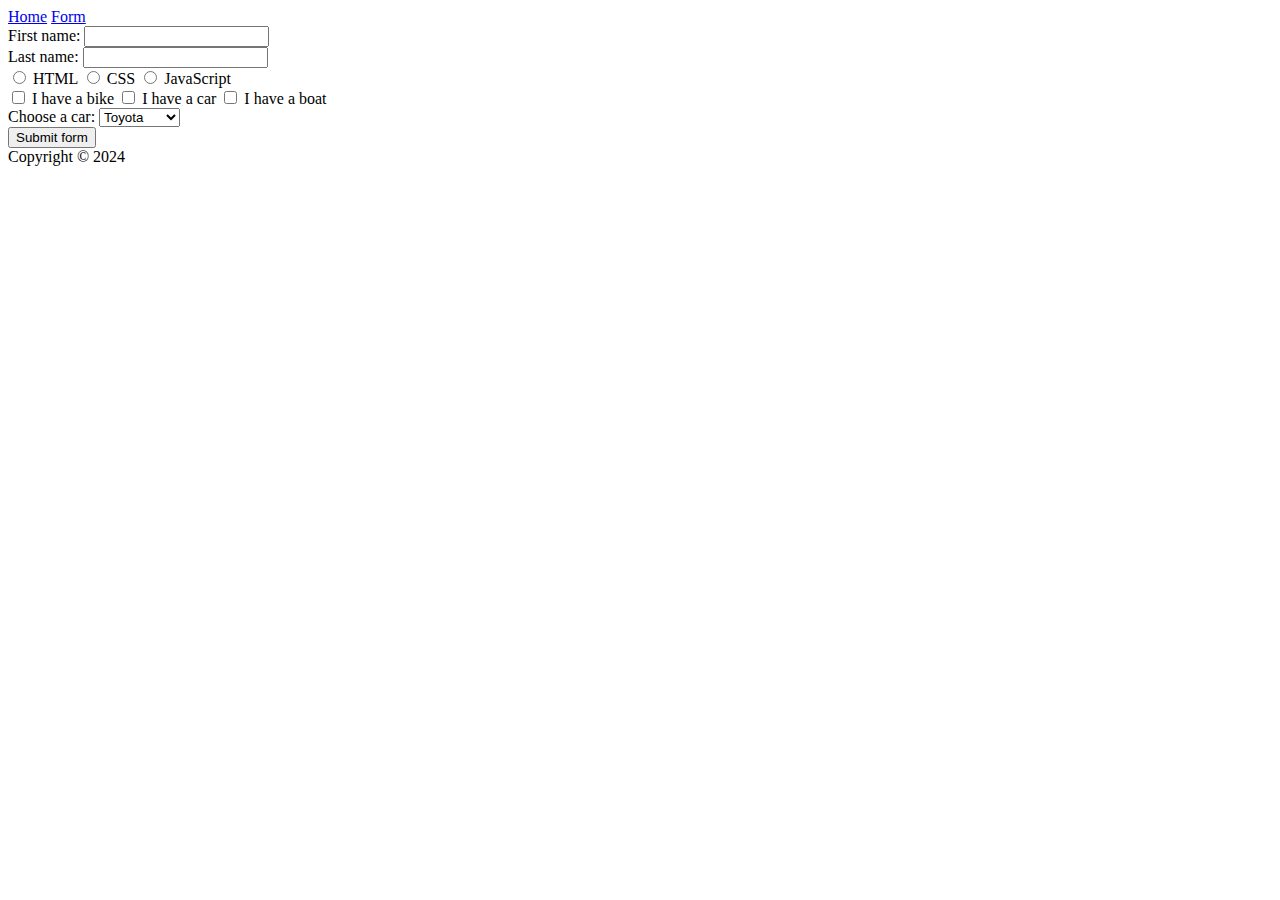
<file: moduleTwoLabOne/form.html>
<!DOCTYPE html>
<html>

<head>
</head>

<body>
  <header>
    <nav>
      <!-- works like <a href="/index.html">Home</a> -->
      <a href="/">Home</a>
      <a href="form.html">Form</a>
    </nav>
  </header>

  <main>
    <form method="POST" action="http://127.0.0.1:5500/form.html">
    <div>
      <label for="firstName">First name:</label>
      <input type="text" id="firstName" name="firstName" />
    </div>
    <div>
      <label for="lastName">Last name:</label>
      <input type="text" id="lastName" name="lastName" />
    </div>

    <div>
      <input type="radio" id="html" name="favourite_language" value="HTML" />
      <label for="html">HTML</label>

      <input type="radio" id="CSS" name="favourite_language" value="CSS" />
      <label for="CSS">CSS</label>

      <input type="radio" id="JavaScript" name="favourite_language" value="JavaScript" />
      <label for="JavaScript">JavaScript</label> 
    </div>

    <div>
      <input type="checkbox" id="vehicle1" name="vehicle" value="Bike" />
      <label for="vehicle1">I have a bike</label>

      <input type="checkbox" id="vehicle2" name="vehicle" value="Car" />
      <label for="vehicle2">I have a car</label>

      <input type="checkbox" id="vehicle3" name="vehicle" value="Boat" />
      <label for="vehicle3">I have a boat</label>
    </div>

    <div>
      <label for="car">Choose a car:</label>
      <select name="car" id="car">
        <option value="toyota">Toyota</option>
        <option value="ford">Ford</option>
        <option value="holden">Holden</option>
        <option value="mercedes">Mercedes</option>
      </select>
    </div>
    
    <button type="submit">Submit form</button>

    </form>
  </main>

  <footer>Copyright &copy; 2024</footer>
</body>

</html>
</file>
